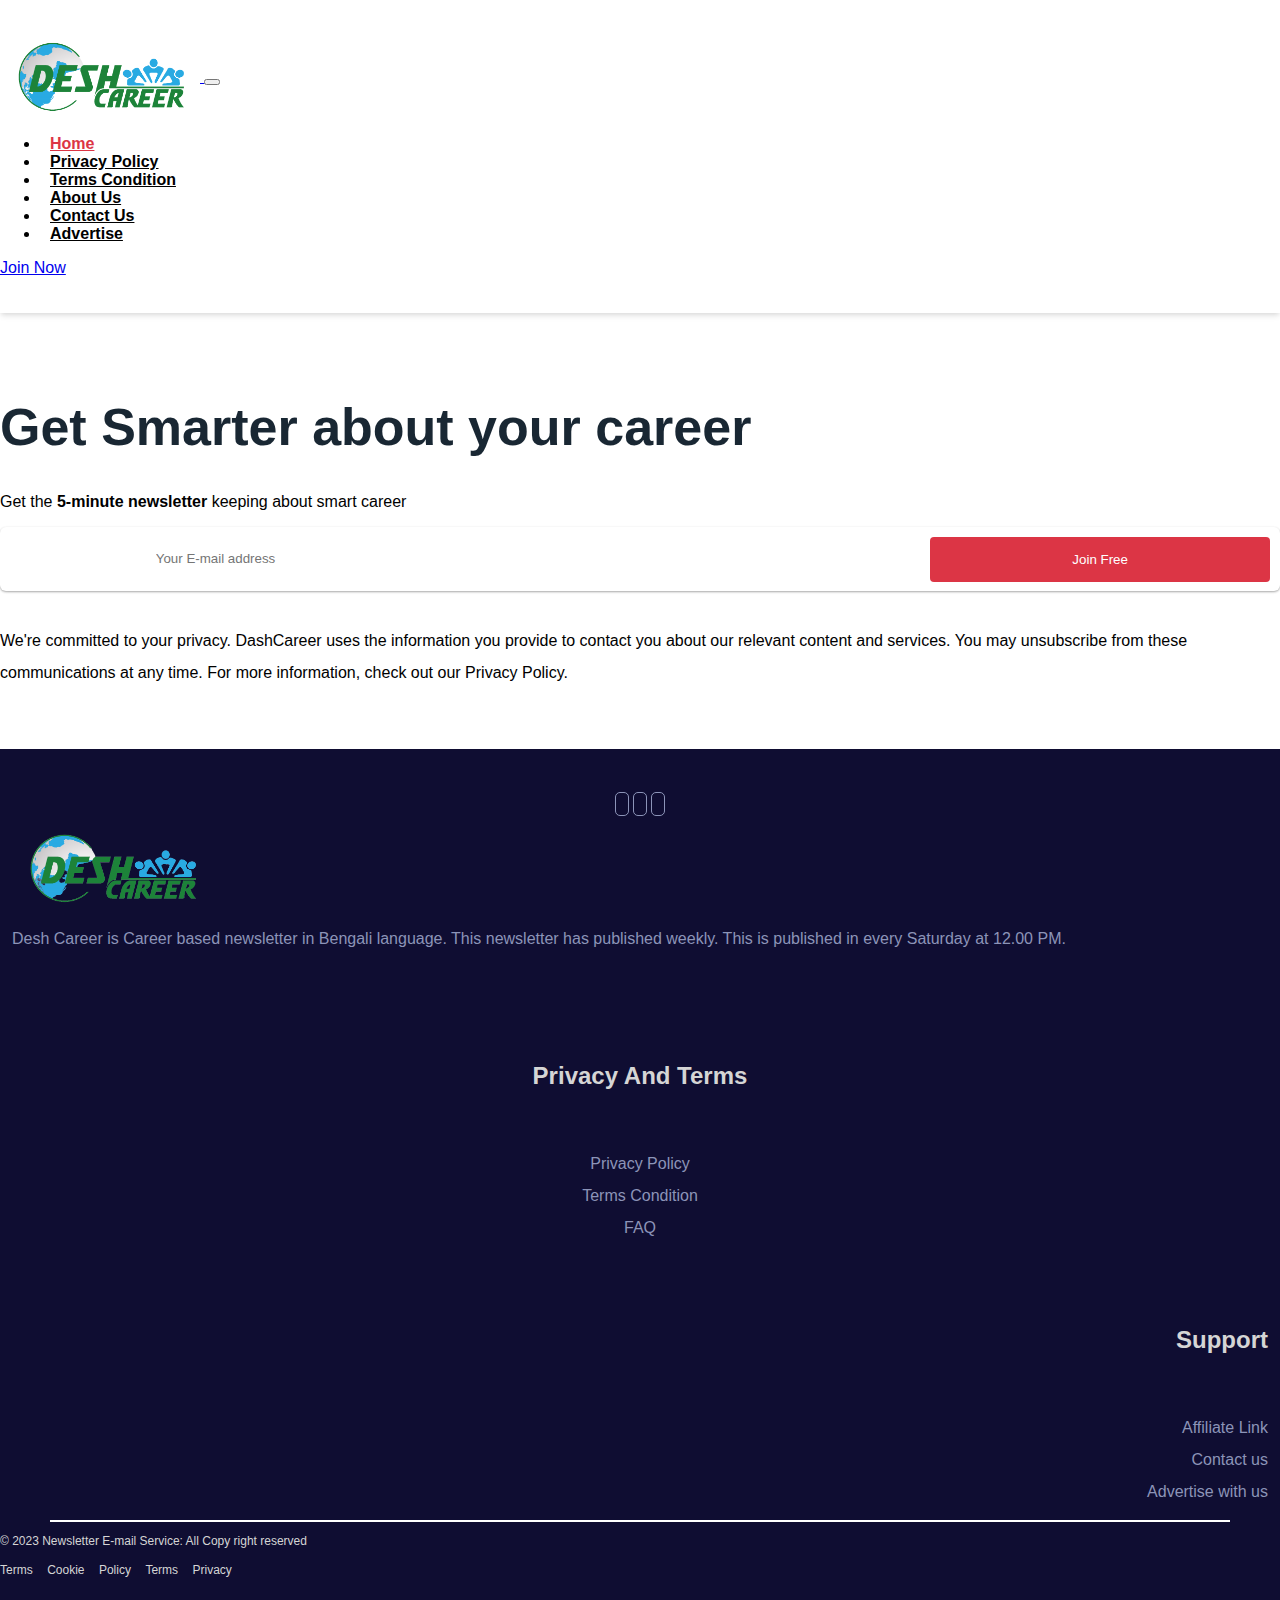
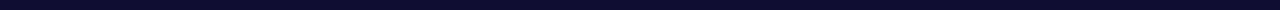
<file: index.html>
<!doctype html>
<html lang="en">
  <head>
    <!-- Required meta tags -->
    <meta charset="utf-8">
    <meta name="viewport" content="width=device-width, initial-scale=1">
    <!-- favicon -->
    <link rel="shortcut icon" href="./assets/img/Untitled.png" type="image/x-icon">
    <!-- CSS -->
    <link rel="stylesheet" href="./css/style.css">
    <!-- FonrAwesome -->
    <link rel="stylesheet" href="https://cdnjs.cloudflare.com/ajax/libs/font-awesome/6.4.0/css/all.min.css" integrity="sha512-iecdLmaskl7CVkqkXNQ/ZH/XLlvWZOJyj7Yy7tcenmpD1ypASozpmT/E0iPtmFIB46ZmdtAc9eNBvH0H/ZpiBw==" crossorigin="anonymous" referrerpolicy="no-referrer" />
    <!-- Bootstrap CSS -->
    <link href="https://cdn.jsdelivr.net/npm/bootstrap@5.0.2/dist/css/bootstrap.min.css" rel="stylesheet" integrity="sha384-EVSTQN3/azprG1Anm3QDgpJLIm9Nao0Yz1ztcQTwFspd3yD65VohhpuuCOmLASjC" crossorigin="anonymous">

    <title>Desh Career</title>
  </head>
  <body>
    <!-- NavbarStart -->
    <nav class="navbar navbar-expand-lg navbar-light ">
      <div class="container container-fluid">
        <a class="navbar-brand" href="#">
          <img src="./assets/img/logo.png" alt="logo">
        </a>
        <button class="navbar-toggler" type="button" data-bs-toggle="collapse" data-bs-target="#navbarNav" aria-controls="navbarNav" aria-expanded="false" aria-label="Toggle navigation">
          <span class="navbar-toggler-icon"></span>
        </button>
        <div class="collapse navbar-collapse" id="navbarNav">
          <ul class="navbar-nav ms-auto">
            <li class="nav-item">
              <a class="nav-link active" aria-current="page" href="#">Home</a>
            </li>
            <li class="nav-item">
              <a class="nav-link" href="#">Privacy Policy</a>
            </li>
            <li class="nav-item">
              <a class="nav-link" href="#">Terms Condition</a>
            </li>
            <li class="nav-item">
              <a class="nav-link" href="#">About Us</a>
            </li>
            <li class="nav-item">
              <a class="nav-link" href="./contact.html">Contact Us</a>
            </li>
            <li class="nav-item">
              <a class="nav-link" href="#">Advertise</a>
            </li>
          </ul>
          <div class="navBtn">
            <a href="#" class="btn btn-danger">Join Now</a>
          </div>
        </div>
      </div>
    </nav>
    <!-- NavbarEnd -->
    <!-- heroAreaStart -->
    <div class="heroArea">
      <div class="container">
        <div class="row">
          <div class="col-md-8">
            <div class="heroContent">
              <h1>Get Smarter about your career</h1>
              <p class="get">Get the <span>5-minute newsletter</span> keeping about smart career </p>
              <div class="input">
                <i class="fa-regular fa-envelope"></i>
                <input type="email" placeholder="Your E-mail address">
                <button type="submit">Join Free</button>
              </div>
              <p class="heroText">We're committed to your privacy. DashCareer uses the information you provide to contact you about our relevant content and services. You may unsubscribe from these communications at any time. For more information, check out our Privacy Policy.</p>
            </div>
          </div>
          <div class="col-md-4"></div>
        </div>
      </div>
    </div>
    <!-- heroAreaEnd -->
    <!-- footerStart -->
    <div class="footer">
      <div class="container">
        <div class="row">
          <div class="col-md-12">
            <div class="icon_f">
              <a href="#" class="icon">
                <i class="fa-brands fa-facebook"></i>
              </a>
              <a href="#" class="icon">
                <i class="fa-brands fa-youtube"></i>
              </a>
              <a href="#" class="icon">
                <i class="fa-brands fa-linkedin-in"></i>
              </a>
            </div>
          </div>
        </div>
        <div class="row">
          <div class="col-md-4">
            <div class="left_f">
              <a href="#">
                <img src="./assets/img/logo.png" alt="logo">
              </a>
              <p>Desh Career is Career based newsletter in Bengali language. This newsletter has published weekly. This is published in every Saturday at 12.00 PM. </p>
            </div>
          </div>
          <div class="col-md-4">
            <div class="mid_f">
              <h3>Privacy And Terms</h3>
              <a href="#">Privacy Policy</a>
              <a href="#">Terms Condition</a>
              <a href="#">FAQ</a>
            </div>
          </div>
          <div class="col-md-4">
            <div class="right_f">
              <h3>Support</h3>
              <a href="#">Affiliate Link</a>
              <a href="#">Contact us</a>
              <a href="#">Advertise with us</a>
            </div>
          </div>
        </div>
      </div>
      <hr class="line my-2">
      <div class="container">
        <div class="lastFooter d-flex">
          <div class="copyright">
            <p>© 2023 Newsletter E-mail Service: All Copy right reserved </p>
          </div>
          <div class="terms">
            <a href="#">Terms</a>
            <a href="#">Cookie</a>
            <a href="#">Policy</a>
            <a href="#">Terms</a>
            <a href="#">Privacy</a>
          </div>
        </div>
      </div>
    </div>
    <!-- footerEnd -->
    

    <!-- Optional JavaScript; choose one of the two! -->
    <!-- Option 1: Bootstrap Bundle with Popper -->
    <script src="https://cdn.jsdelivr.net/npm/bootstrap@5.0.2/dist/js/bootstrap.bundle.min.js" integrity="sha384-MrcW6ZMFYlzcLA8Nl+NtUVF0sA7MsXsP1UyJoMp4YLEuNSfAP+JcXn/tWtIaxVXM" crossorigin="anonymous"></script>

    <!-- Option 2: Separate Popper and Bootstrap JS -->
    <!--
    <script src="https://cdn.jsdelivr.net/npm/@popperjs/core@2.9.2/dist/umd/popper.min.js" integrity="sha384-IQsoLXl5PILFhosVNubq5LC7Qb9DXgDA9i+tQ8Zj3iwWAwPtgFTxbJ8NT4GN1R8p" crossorigin="anonymous"></script>
    <script src="https://cdn.jsdelivr.net/npm/bootstrap@5.0.2/dist/js/bootstrap.min.js" integrity="sha384-cVKIPhGWiC2Al4u+LWgxfKTRIcfu0JTxR+EQDz/bgldoEyl4H0zUF0QKbrJ0EcQF" crossorigin="anonymous"></script>
    -->
  </body>
</html>
</file>
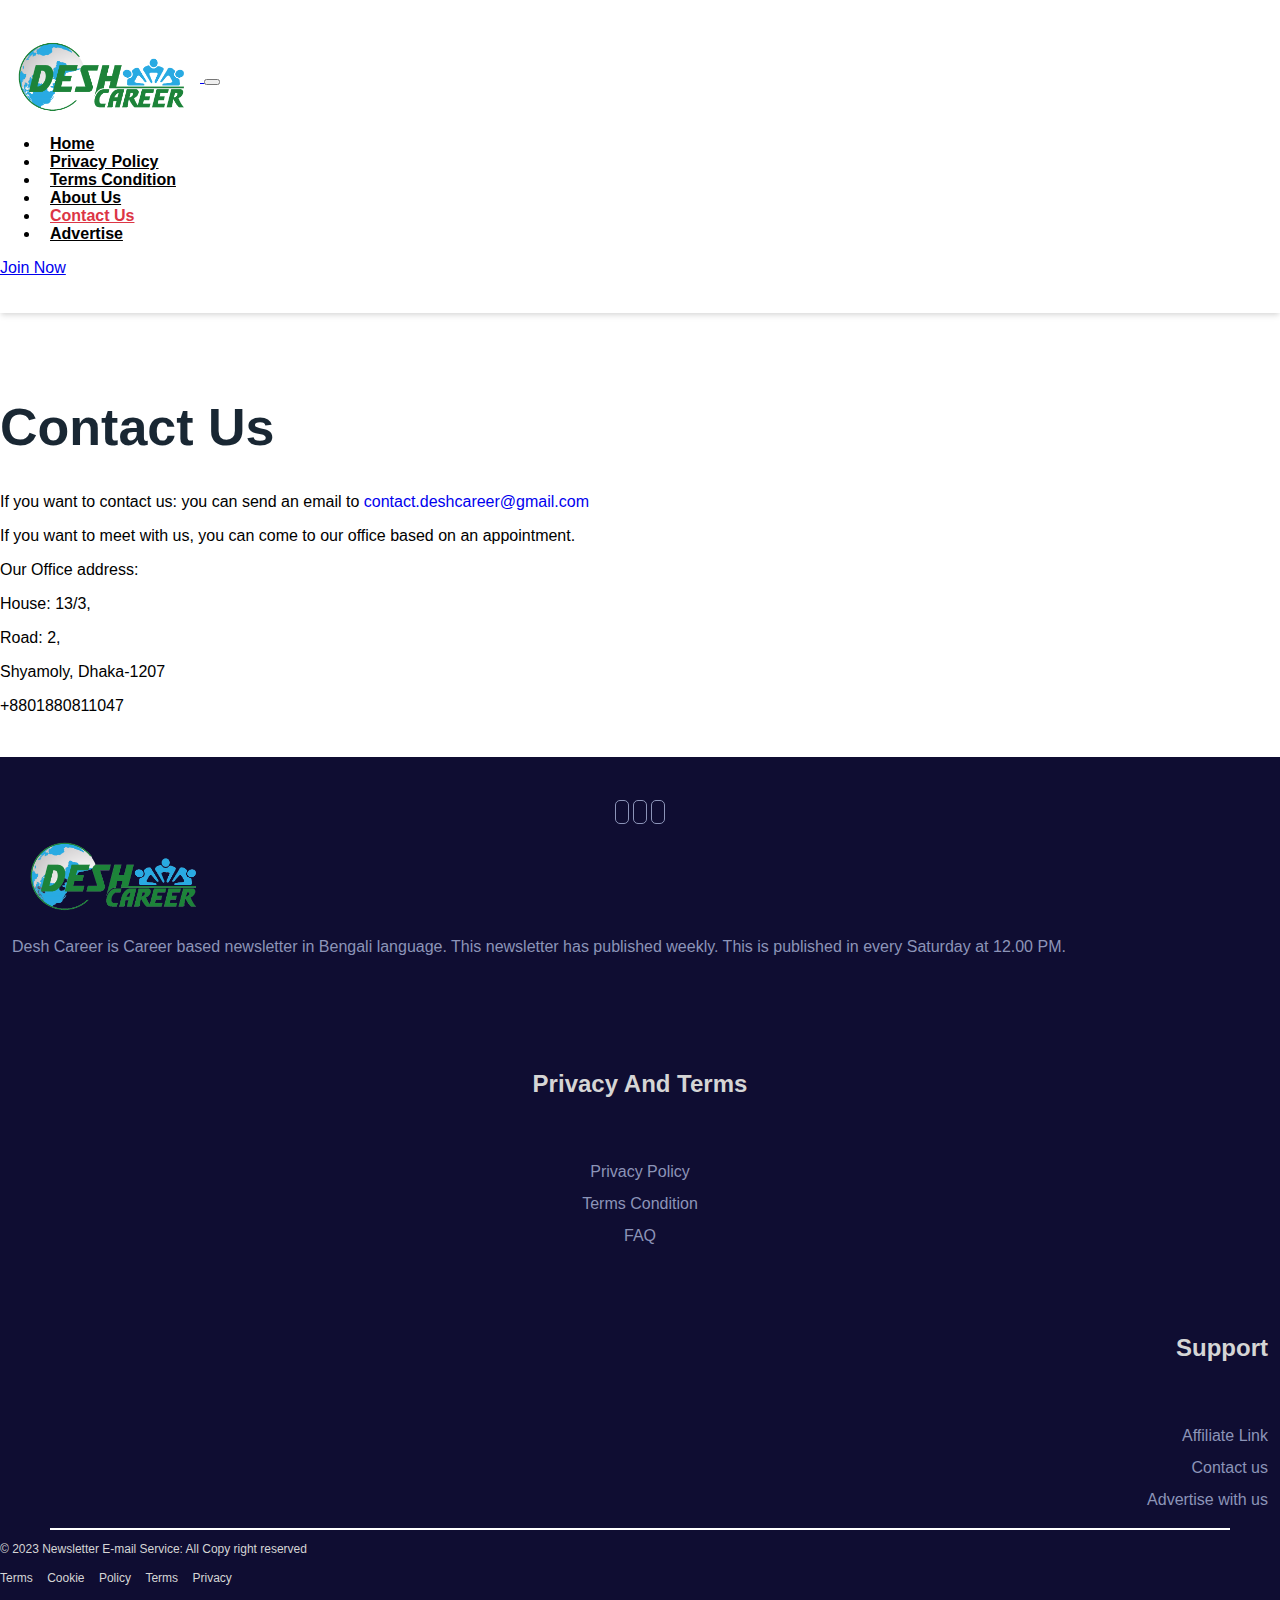
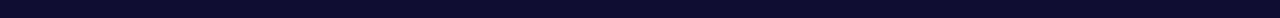
<file: contact.html>
<!doctype html>
<html lang="en">
  <head>
    <!-- Required meta tags -->
    <meta charset="utf-8">
    <meta name="viewport" content="width=device-width, initial-scale=1">
    <!-- favicon -->
    <link rel="shortcut icon" href="./assets/img/Untitled.png" type="image/x-icon">
    <!-- CSS -->
    <link rel="stylesheet" href="./css/style.css">
    <!-- FonrAwesome -->
    <link rel="stylesheet" href="https://cdnjs.cloudflare.com/ajax/libs/font-awesome/6.4.0/css/all.min.css" integrity="sha512-iecdLmaskl7CVkqkXNQ/ZH/XLlvWZOJyj7Yy7tcenmpD1ypASozpmT/E0iPtmFIB46ZmdtAc9eNBvH0H/ZpiBw==" crossorigin="anonymous" referrerpolicy="no-referrer" />
    <!-- Bootstrap CSS -->
    <link href="https://cdn.jsdelivr.net/npm/bootstrap@5.0.2/dist/css/bootstrap.min.css" rel="stylesheet" integrity="sha384-EVSTQN3/azprG1Anm3QDgpJLIm9Nao0Yz1ztcQTwFspd3yD65VohhpuuCOmLASjC" crossorigin="anonymous">

    <title>Desh Career</title>
  </head>
  <body>
    <!-- NavbarStart -->
    <nav class="navbar navbar-expand-lg navbar-light ">
      <div class="container container-fluid">
        <a class="navbar-brand" href="#">
          <img src="./assets/img/logo.png" alt="logo">
        </a>
        <button class="navbar-toggler" type="button" data-bs-toggle="collapse" data-bs-target="#navbarNav" aria-controls="navbarNav" aria-expanded="false" aria-label="Toggle navigation">
          <span class="navbar-toggler-icon"></span>
        </button>
        <div class="collapse navbar-collapse" id="navbarNav">
          <ul class="navbar-nav ms-auto">
            <li class="nav-item">
              <a class="nav-link" aria-current="page" href="./index.html">Home</a>
            </li>
            <li class="nav-item">
              <a class="nav-link" href="#">Privacy Policy</a>
            </li>
            <li class="nav-item">
              <a class="nav-link" href="#">Terms Condition</a>
            </li>
            <li class="nav-item">
              <a class="nav-link" href="#">About Us</a>
            </li>
            <li class="nav-item">
              <a class="nav-link active" href="#">Contact Us</a>
            </li>
            <li class="nav-item">
              <a class="nav-link" href="#">Advertise</a>
            </li>
          </ul>
          <div class="navBtn">
            <a href="#" class="btn btn-danger">Join Now</a>
          </div>
        </div>
      </div>
    </nav>
    <!-- NavbarEnd -->
    <!-- heroAreaStart -->
    <div class="contact_hero">
      <div class="container">
        <div class="row">
          <div class="col-md-8">
            <div class="heroContent">
              <h1>Contact Us</h1>
              <p class="get">If you want to contact us: you can send an email to <a href="#">contact.deshcareer@gmail.com</a></p>
              <p>If you want to meet with us, you can come to our office based on an appointment.</p>
              <p>Our Office address:</p>
              <p>House: 13/3,</p>
              <p>Road: 2,</p>
              <p>Shyamoly, Dhaka-1207</p>
              <p>+8801880811047</p>
            </div>
          </div>
          <div class="col-md-4"></div>
        </div>
      </div>
    </div>
    <!-- heroAreaEnd -->
    <!-- footerStart -->
    <div class="footer">
      <div class="container">
        <div class="row">
          <div class="col-md-12">
            <div class="icon_f">
              <a href="#" class="icon">
                <i class="fa-brands fa-facebook"></i>
              </a>
              <a href="#" class="icon">
                <i class="fa-brands fa-youtube"></i>
              </a>
              <a href="#" class="icon">
                <i class="fa-brands fa-linkedin-in"></i>
              </a>
            </div>
          </div>
        </div>
        <div class="row">
          <div class="col-md-4">
            <div class="left_f">
              <a href="#">
                <img src="./assets/img/logo.png" alt="logo">
              </a>
              <p>Desh Career is Career based newsletter in Bengali language. This newsletter has published weekly. This is published in every Saturday at 12.00 PM. </p>
            </div>
          </div>
          <div class="col-md-4">
            <div class="mid_f">
              <h3>Privacy And Terms</h3>
              <a href="#">Privacy Policy</a>
              <a href="#">Terms Condition</a>
              <a href="#">FAQ</a>
            </div>
          </div>
          <div class="col-md-4">
            <div class="right_f">
              <h3>Support</h3>
              <a href="#">Affiliate Link</a>
              <a href="#">Contact us</a>
              <a href="#">Advertise with us</a>
            </div>
          </div>
        </div>
      </div>
      <hr class="line my-2">
      <div class="container">
        <div class="lastFooter d-flex">
          <div class="copyright">
            <p>© 2023 Newsletter E-mail Service: All Copy right reserved </p>
          </div>
          <div class="terms">
            <a href="#">Terms</a>
            <a href="#">Cookie</a>
            <a href="#">Policy</a>
            <a href="#">Terms</a>
            <a href="#">Privacy</a>
          </div>
        </div>
      </div>
    </div>
    <!-- footerEnd -->
    

    <!-- Optional JavaScript; choose one of the two! -->
    <!-- Option 1: Bootstrap Bundle with Popper -->
    <script src="https://cdn.jsdelivr.net/npm/bootstrap@5.0.2/dist/js/bootstrap.bundle.min.js" integrity="sha384-MrcW6ZMFYlzcLA8Nl+NtUVF0sA7MsXsP1UyJoMp4YLEuNSfAP+JcXn/tWtIaxVXM" crossorigin="anonymous"></script>

    <!-- Option 2: Separate Popper and Bootstrap JS -->
    <!--
    <script src="https://cdn.jsdelivr.net/npm/@popperjs/core@2.9.2/dist/umd/popper.min.js" integrity="sha384-IQsoLXl5PILFhosVNubq5LC7Qb9DXgDA9i+tQ8Zj3iwWAwPtgFTxbJ8NT4GN1R8p" crossorigin="anonymous"></script>
    <script src="https://cdn.jsdelivr.net/npm/bootstrap@5.0.2/dist/js/bootstrap.min.js" integrity="sha384-cVKIPhGWiC2Al4u+LWgxfKTRIcfu0JTxR+EQDz/bgldoEyl4H0zUF0QKbrJ0EcQF" crossorigin="anonymous"></script>
    -->
  </body>
</html>
</file>
<file: css/style.css>
body{
    margin: 0;
    padding: 0;
    box-sizing: border-box;
    font-family: sans-serif !important;
}
h1, h2, h3, h4, h5, h6{
    color: #000 !important;
}
/* HOMEPAGE */
/* navStart */
.navbar {
    background-color: #fff !important;
    padding: 36px 0px !important;
    box-shadow: rgba(0, 0, 0, 0.1) 0px 4px 6px -1px, rgba(0, 0, 0, 0.06) 0px 2px 4px -1px;
}
.navbar .navbar-brand img{
    width: 200px;
    vertical-align: middle;
}
.navbar ul li a{
    font-size: 16px;
    font-weight: 700;
    padding: 10px!important;
    color: #000 !important;
}
.navbar ul li .active{
    color: #dc3545 !important;
}
.navbar ul li a:hover{
    color: #dc3545 !important;
}
.navbar-toggler:focus{
    box-shadow: none !important;
}
/* navEnd */
/* heroAreaStart */
.heroArea{
    padding: 48px 0 26px 0;
}
.heroArea .heroContent h1{
    font-size: 52px;
    color: #192733;
    font-weight: 700;
    line-height: 1.2;
    color: #192733!important;
}
.heroArea .heroContent .get{
    font-size: 16px;
}
.heroArea .heroContent span{
    font-weight: 700;
}
.heroArea .heroContent .input{
    display: flex;
    flex: 1;
    box-shadow: rgba(0, 0, 0, 0.12) 0px 1px 3px, rgba(0, 0, 0, 0.24) 0px 1px 2px;
    height: 4rem;
    border-radius: 6px;
}
.heroArea .heroContent .input i{
    width: 10%;
    margin: 0 auto;
    padding: 24px 10px 10px 10px;
}
.heroArea .heroContent .input input{
    width: 60%;
    border: 0px;
    outline: none;
    padding: 10px;
}
.heroArea .heroContent .input button{
    height: 45px;
    width: 27%;
    background: #dc3545;
    margin: 10px;
    border-radius: 4px;
    color: #fff;
    border: none;
}
.heroArea .heroContent .heroText{
    padding: 18px 0;
    line-height: 2;
}
/* heroAreaEnd */
/* footerStart*/
.footer {
    background: #0F0D32;
    padding: 32px 0;
}
.footer .icon_f{
    margin-top: 12px;
    text-align: center;
}
.footer .icon{
    text-decoration: none;
    font-size: 20px;
    color: #d5d5d5;
    padding: 0px 6px;
    border-radius: 5px;
    border: 1px solid #8c94b8;
    margin: 0px 2px;
}
.footer .icon > i{
    color: #d5d5d5;
    font-size: 1.2rem;
}
.footer i:hover{
    color: #b9b9b9;
}
.footer .left_f {
    padding: 12px;
}
.footer .left_f img{
    width: 200px;
}
.footer .left_f p{
    font-size: 16px;
    margin-bottom: 20px;
    color: #8c94b8;
}
.footer .mid_f {
    padding: 12px;
    margin-top: 12px;
    text-align: center;
}
.footer .mid_f h3{
    font-size: 24px;
    line-height: 4;
    color: #d5d5d5 !important;
}
.footer .mid_f a{
    text-decoration: none;
    line-height: 2;
    color: #8c94b8;
    display: block;
}
.footer .mid_f a:hover{
    color: #d5d5d5;;
}
.footer .right_f {
    padding: 12px;
    text-align: end;
}
.footer .right_f h3{
    font-size: 24px;
    line-height: 4;
    color: #d5d5d5 !important;
}
.footer .right_f a{
    text-decoration: none;
    line-height: 2;
    color: #8c94b8;
    display: block;
}
.footer .right_f a:hover{
    color: #d5d5d5;;
}
.line{
    border: 1.2px solid #ffffff;
    width: 92%;
    margin: auto;
}
.lastFooter{
    justify-content: space-between;
}
.lastFooter .copyright p{
    color: #d5d5d5;
    font-size: 12px;
}
.lastFooter .terms a{
    color: #d5d5d5;
    font-size: 12px;
    text-decoration: none;
    padding-right: 10px;
}
/* footerEnd*/


@media (max-width:991px){
    .navbar ul li a{
        text-align: center;
        padding: 2px !important;
    }
    .navBtn{
        text-align: center;
    }
}
@media (max-width:768px){
    .footer .left_f {
        text-align: center;
      }
      .footer .right_f {
        text-align: center;
      }
}
/* HOMEPAGE */
/* CONTACT */
.contact_hero{
    padding: 48px 0 26px 0;
}
.contact_hero .heroContent h1{
    font-size: 52px;
    color: #192733;
    font-weight: 700;
    line-height: 1.2;
    color: #192733!important;
}
.contact_hero .heroContent p > a{
    text-decoration: none;
}
.contact_hero .heroContent p > a:hover{
    text-decoration: underline;
}
/* CONTACT */
</file>
